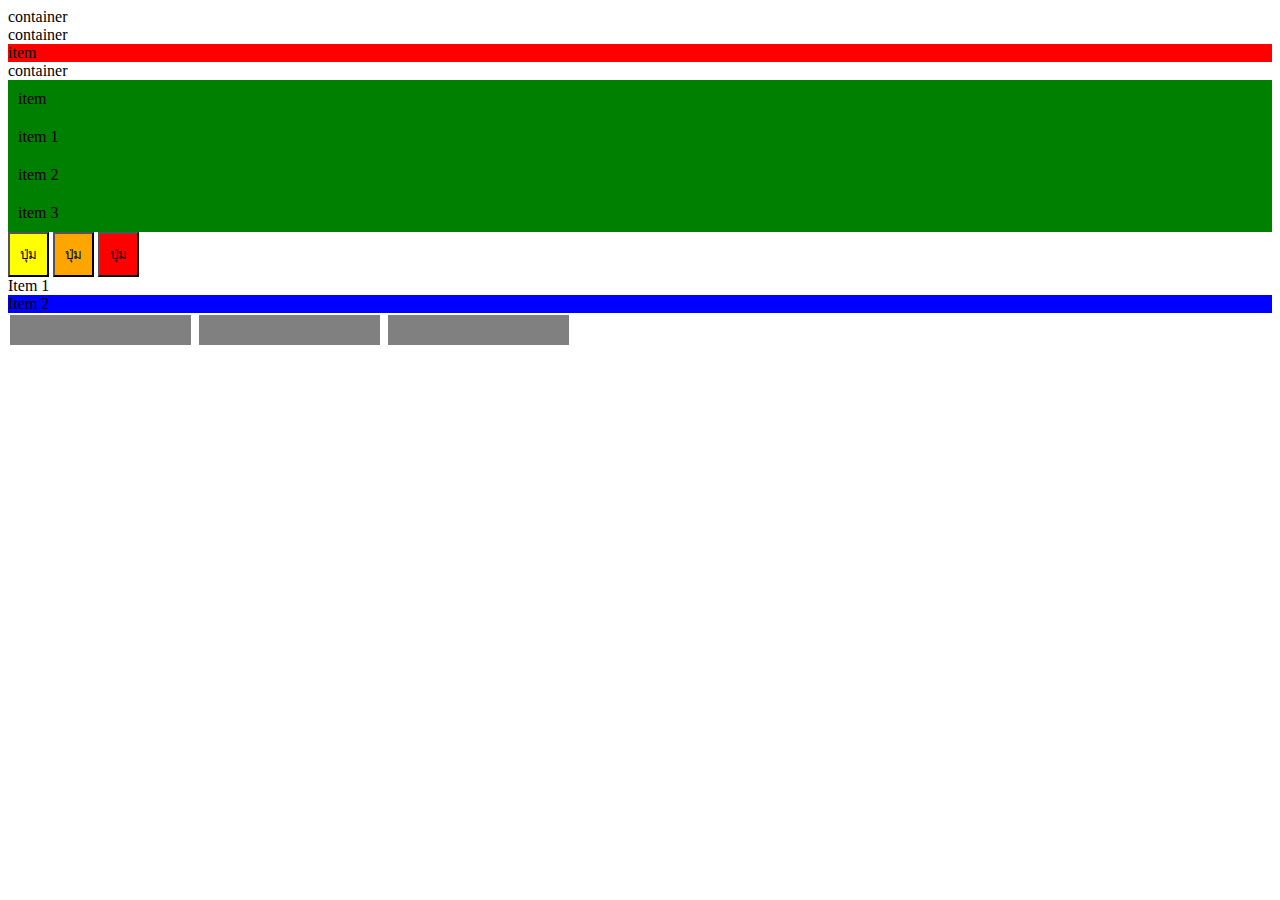
<file: index2.html>
<html lang="en">
<head>
    <meta charset="UTF-8">
    <meta name="viewport" content="width=device-width, initial-scale=1.0">
    <title>Document</title>
    <style>
        .container .item{
            background-color: red;
        }
        .footer-container .item{
            background-color: red;
        }
        .main-container > .item{
            background-color: green;
            padding: 10px;
        }
        .button{
            background-color: yellow;
            padding: 10px;
        }
        .button.active{
            background-color: orange;
            padding: 10px;
        }
        .button.danger{
            background-color: red ;
            padding: 10px;
        }
        .item1 + .item2{
            background-color: blue;
            
        }
        input[type="text"] {
            background-color: gray;
            border: 2px;
            height: 30px;
            margin: 2px;
        }
    </style>
</head>

    <!--1. item เป็นลูกของ container-->
<body>
   <div class="container">
        container
        <div class="item">

        </div>
   </div>   
   <div class="footer-container">
         container
         <div class="item">
            item
        
        </div>
    </div> 
    
    
    <!--2. item เป็นลูกของ containerเเต่ชั้นเดียว-->

    <div class="main-container">
        container
        <div class="item">
                 item 
            </div>
            <div class="item">
                item 1
            </div>
            <div class="item">
                item 2
            </div>
            <div class="item">
                item 3
            </div>
        </div>     
    </div>   

     <!--3. มี calss ติดกัน-->

        <button class="button">ปุ่ม</button>
        <button class="button active">ปุ่ม</button>
        <button class="button danger">ปุ่ม</button>

     <!--4. เพื่อนกัน adjacent-->

        <div class="item1">Item 1</div>
        <div class="item2">Item 2</div>
    
    <!--5. attribute selector-->
        <input type="text" name="username">
        <input type="text" name="password">
        <input type="text" name="email">




</body>
</html>
</file>
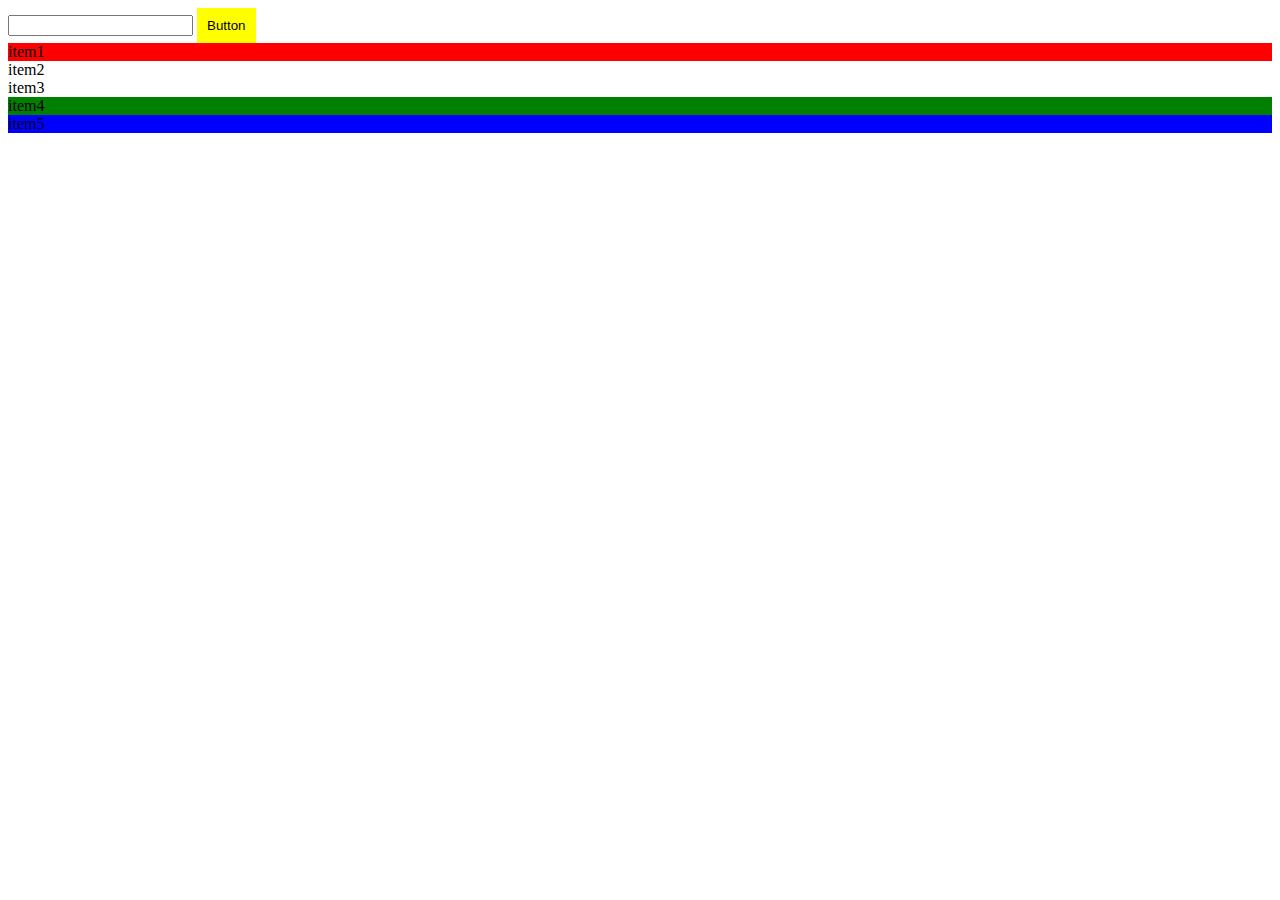
<file: index3.html>
<!DOCTYPE html>
<html lang="en">
<head>
    <meta charset="UTF-8">
    <meta name="viewport" content="width=device-width, initial-scale=1.0">
    <title>Document</title>
    <style>
        .button {
            background-color: yellow;
            padding: 10px;
            border: 0;
          }
        .button:hover{
            background-color:  orange;
        }
        .button:active{
            background-color: red;
        }
        .button:focus{
            background-color: green;
        }
        input:focus{
            background-color: blue;
        }
        .container .item:first-child {
            background-color: red;
        }
        .container .item:nth-child(4) {
            background-color: green;
        }
        .container .item:Last-child {
            background-color: blue;
        }


    </style>
</head>
<body>
    <!-- hover =วาง axtive = คลิก focus= cursor-->
    <input type="text">
    <button class="button">Button</button>

    <div class="container">
        <div class="item">item1</div>
        <div class="item">item2</div>
        <div class="item">item3</div>
        <div class="item">item4</div>
        <div class="item">item5</div>


    </div>
</body>
</html>
</file>
